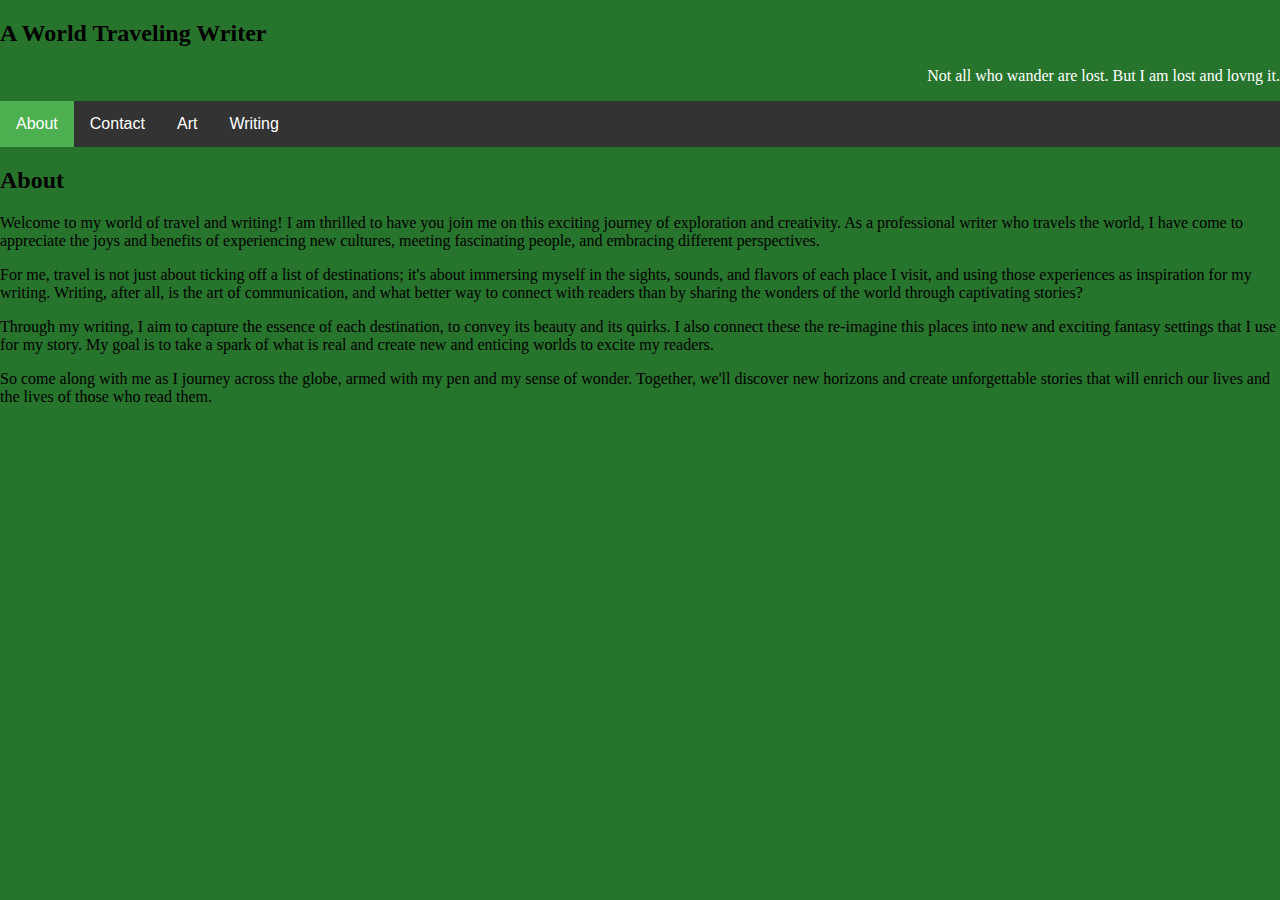
<file: index.html>
<!doctype html>
<html>
<head>
<meta charset="utf-8">
<title>Landing Page</title>
<link href="CSS sheet2.css" rel="stylesheet" type="text/css">
</head>

	<body>
	<!-- Main Container -->
<div class="container"> 

  <!-- Intro Section -->
  <section class="intro">
    <h2 class="intro_header">A World Traveling Writer</h2>
    <p class="intro_tagline">Not all who wander are lost. But I am lost and lovng it.</p>
  </section>
	
	<!--Navigation Bar Option 2-->
	<div class="navbar">
	  <a class="active" href="#">About</a>
	  <a href="Contact.html" title="Contact">Contact</a>
	  <a href="Art.html" title="Art">Art</a>
	  <a href="Writing.html" title="Writing">Writing</a>
	</div>
	
	<!-- About Section -->
  <section class="about" id="about">
    <h2 class="hidden">About</h2>
	  
    <p class="text_column">Welcome to my world of travel and writing! I am thrilled to have you join me on this exciting journey of exploration and creativity. As a professional writer who travels the world, I have come to appreciate the joys and benefits of experiencing new cultures, meeting fascinating people, and embracing different perspectives. </p>
	  
    <p class="text_column">For me, travel is not just about ticking off a list of destinations; it's about immersing myself in the sights, sounds, and flavors of each place I visit, and using those experiences as inspiration for my writing. Writing, after all, is the art of communication, and what better way to connect with readers than by sharing the wonders of the world through captivating stories? </p>
	  
	 <p class="text_column">Through my writing, I aim to capture the essence of each destination, to convey its beauty and its quirks. I also connect these the re-imagine this places into new and exciting fantasy settings that I use for my story. My goal is to take a spark of what is real and create new and enticing worlds to excite my readers. </p>
	  
    <p class="text_column">So come along with me as I journey across the globe, armed with my pen and my sense of wonder. Together, we'll discover new horizons and create unforgettable stories that will enrich our lives and the lives of those who read them.</p>
  </section>
		</div>
	</body>
</html>
</file>
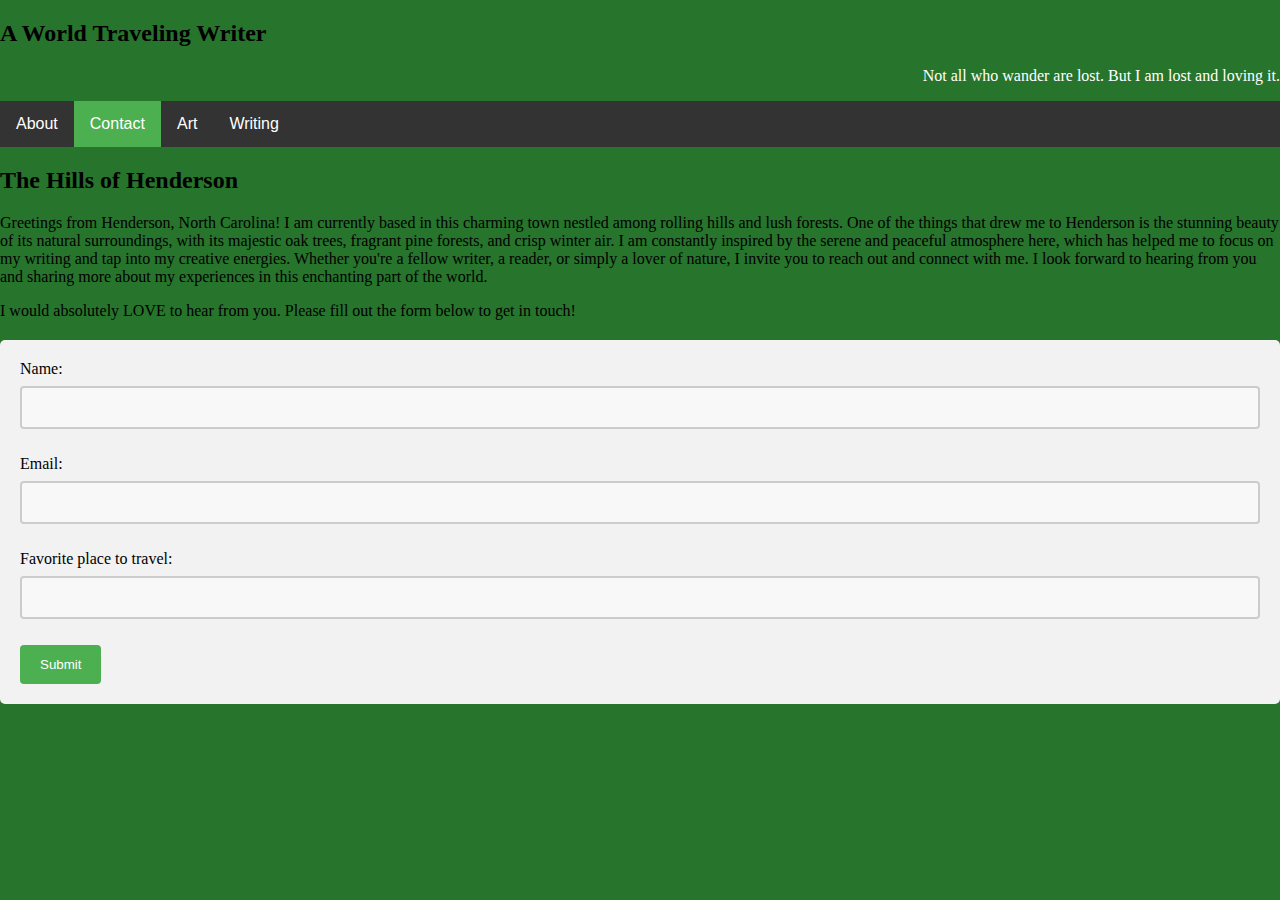
<file: Contact.html>
<!doctype html>
<html>
<head>
<meta charset="utf-8">
<title>CONTACT</title>
<link href="CSS sheet2.css" rel="stylesheet" type="text/css">
</head>

<!-- Intro Section -->
<section class="intro">
  <h2 class="intro_header">A World Traveling Writer</h2>
  <p class="intro_tagline">Not all who wander are lost. But I am lost and loving it.</p>
</section>

<body>
  <!-- Main Container -->
  <div class="container"> 

    <!--Navigation Bar Option 2-->
    <div class="navbar">
      <a href="Landing.html" title="About">About</a>
      <a class="active" href="#">Contact</a>
      <a href="Art.html" title="Art">Art</a>
      <a href="Writing.html" title="Writing">Writing</a>
    </div>    
    
    <!-- About Section -->
    <section class="about" id="about">
      <h2 class="hidden">The Hills of Henderson</h2>
        
      <p class="text">Greetings from Henderson, North Carolina! I am currently based in this charming town nestled among rolling hills and lush forests. One of the things that drew me to Henderson is the stunning beauty of its natural surroundings, with its majestic oak trees, fragrant pine forests, and crisp winter air. I am constantly inspired by the serene and peaceful atmosphere here, which has helped me to focus on my writing and tap into my creative energies. Whether you're a fellow writer, a reader, or simply a lover of nature, I invite you to reach out and connect with me. I look forward to hearing from you and sharing more about my experiences in this enchanting part of the world.</p>
        
      <p class="text"> I would absolutely LOVE to hear from you. Please fill out the form below to get in touch!</p>
      
<!-- Contact form -->
      <form method="post" action="submit-form.php">
        <label for="name">Name:</label>
        <input type="text" id="name" name="name" required><br><br>
        <label for="email">Email:</label>
        <input type="email" id="email" name="email" required><br><br>
        <label for="favorite-place">Favorite place to travel:</label>
        <input type="text" id="favorite-place" name="favorite-place" required><br><br>
        <input type="submit" value="Submit">
      </form>
    </section>
  </div>
</body>
</html>
</file>
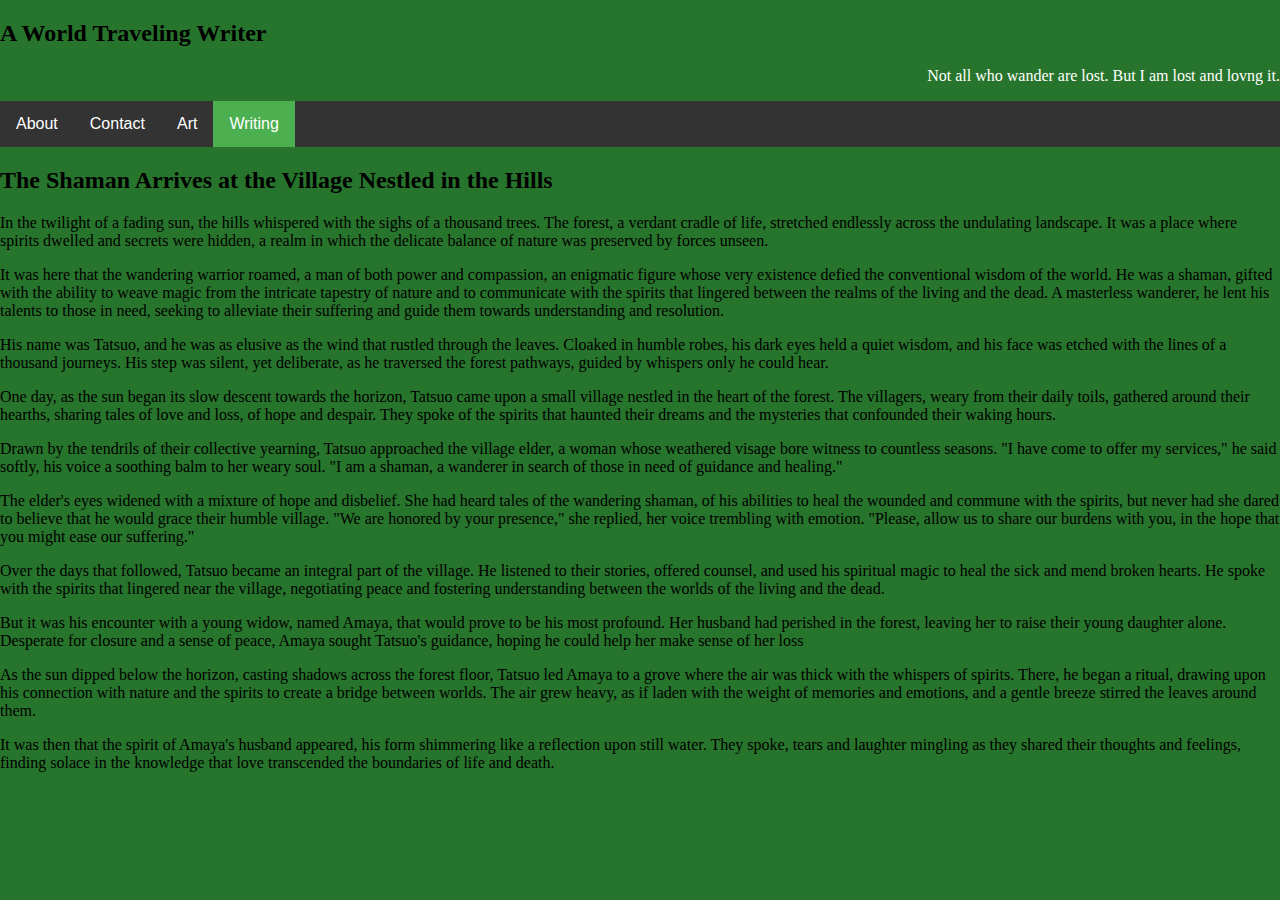
<file: Writing.html>
<!doctype html>
<html>
<head>
<meta charset="utf-8">
<title>Writing Sample</title>
<link href="CSS sheet2.css" rel="stylesheet" type="text/css">
</head>

  <!-- Intro Section -->
  <section class="intro">
    <h2 class="intro_header">A World Traveling Writer</h2>
    <p class="intro_tagline">Not all who wander are lost. But I am lost and lovng it.</p>
  </section>
	
	<body>
	<!-- Main Container -->
<div class="container"> 

	<!--Navigation Bar Option 2-->
	<div class="navbar">
	  <a href="Landing.html" title="About">About</a>
	  <a href="Contact.html" title="Contact">Contact</a>
	  <a href="Art.html" title="Art">Art</a>
	  <a class="active" href="#">Writing</a>
	</div>	
	
	<!-- About Section -->
  <section class="about" id="about">
    <h2 class="hidden">The Shaman Arrives at the Village Nestled in the Hills</h2>
	  
    <p class="writing">In the twilight of a fading sun, the hills whispered with the sighs of a thousand trees. The forest, a verdant cradle of life, stretched endlessly across the undulating landscape. It was a place where spirits dwelled and secrets were hidden, a realm in which the delicate balance of nature was preserved by forces unseen.</p>

 <p class="writing">It was here that the wandering warrior roamed, a man of both power and compassion, an enigmatic figure whose very existence defied the conventional wisdom of the world. He was a shaman, gifted with the ability to weave magic from the intricate tapestry of nature and to communicate with the spirits that lingered between the realms of the living and the dead. A masterless wanderer, he lent his talents to those in need, seeking to alleviate their suffering and guide them towards understanding and resolution.</p>

 <p class="writing">His name was Tatsuo, and he was as elusive as the wind that rustled through the leaves. Cloaked in humble robes, his dark eyes held a quiet wisdom, and his face was etched with the lines of a thousand journeys. His step was silent, yet deliberate, as he traversed the forest pathways, guided by whispers only he could hear.</p>

 <p class="writing">One day, as the sun began its slow descent towards the horizon, Tatsuo came upon a small village nestled in the heart of the forest. The villagers, weary from their daily toils, gathered around their hearths, sharing tales of love and loss, of hope and despair. They spoke of the spirits that haunted their dreams and the mysteries that confounded their waking hours.</p>

 <p class="writing">Drawn by the tendrils of their collective yearning, Tatsuo approached the village elder, a woman whose weathered visage bore witness to countless seasons. "I have come to offer my services," he said softly, his voice a soothing balm to her weary soul. "I am a shaman, a wanderer in search of those in need of guidance and healing."</p>

 <p class="writing">The elder's eyes widened with a mixture of hope and disbelief. She had heard tales of the wandering shaman, of his abilities to heal the wounded and commune with the spirits, but never had she dared to believe that he would grace their humble village. "We are honored by your presence," she replied, her voice trembling with emotion. "Please, allow us to share our burdens with you, in the hope that you might ease our suffering."</p>

 <p class="writing">Over the days that followed, Tatsuo became an integral part of the village. He listened to their stories, offered counsel, and used his spiritual magic to heal the sick and mend broken hearts. He spoke with the spirits that lingered near the village, negotiating peace and fostering understanding between the worlds of the living and the dead.</p>

 <p class="writing">But it was his encounter with a young widow, named Amaya, that would prove to be his most profound. Her husband had perished in the forest, leaving her to raise their young daughter alone. Desperate for closure and a sense of peace, Amaya sought Tatsuo's guidance, hoping he could help her make sense of her loss</p>

 <p class="writing">As the sun dipped below the horizon, casting shadows across the forest floor, Tatsuo led Amaya to a grove where the air was thick with the whispers of spirits. There, he began a ritual, drawing upon his connection with nature and the spirits to create a bridge between worlds. The air grew heavy, as if laden with the weight of memories and emotions, and a gentle breeze stirred the leaves around them.</p>

 <p class="writing">It was then that the spirit of Amaya's husband appeared, his form shimmering like a reflection upon still water. They spoke, tears and laughter mingling as they shared their thoughts and feelings, finding solace in the knowledge that love transcended the boundaries of life and death.</p>
  
  </section>
	</div>
</body>
</html>
</file>
<file: CSS sheet2.css>
@charset "utf-8";
@import url("CSS sheet2.css");
/* CSS Document */

/* Body */
body {
	font-family: source-sans-pro;
	background-color: #27742C;
	margin-top: 0px;
	margin-right: 0px;
	margin-bottom: 0px;
	margin-left: 0px;
	font-style: normal;
	font-weight: 200;
}

/*Style the intro bar */
.intro { 
}
.intro_header {
	text-align: left;
}
.intro_tagline {
	text-align: right;
	color: white;
}

/* Style the navigation bar */
.navbar {
  overflow: hidden;
  background-color: #333;
  font-family: Arial, sans-serif;
}

/* Style the links inside the navigation bar */
.navbar a {
  float: left;
  display: block;
  color: white;
  text-align: center;
  padding: 14px 16px;
  text-decoration: none;
}

/* Change the color of links on hover */
.navbar a:hover {
  background-color: #ddd;
  color: black;
}

/* Active section link */
.active {
  background-color: #4CAF50;
}

/* Style the input fields */
input[type=text], input[type=email] {
  width: 100%;
  padding: 12px 20px;
  margin: 8px 0;
  box-sizing: border-box;
  border: 2px solid #ccc;
  border-radius: 4px;
  background-color: #f8f8f8;
}

/* Highlight the active input field */
input[type=text]:focus, input[type=email]:focus {
  background-color: #fff;
  border: 2px solid #555;
}

/* Style the submit button */
input[type=submit] {
  background-color: #4CAF50;
  color: white;
  padding: 12px 20px;
  border: none;
  border-radius: 4px;
  cursor: pointer;
}

/* Add padding and margins to the form */
form {
  padding: 20px;
  margin-top: 20px;
  margin-bottom: 20px;
  background-color: #f2f2f2;
  border-radius: 5px;
}
</file>
